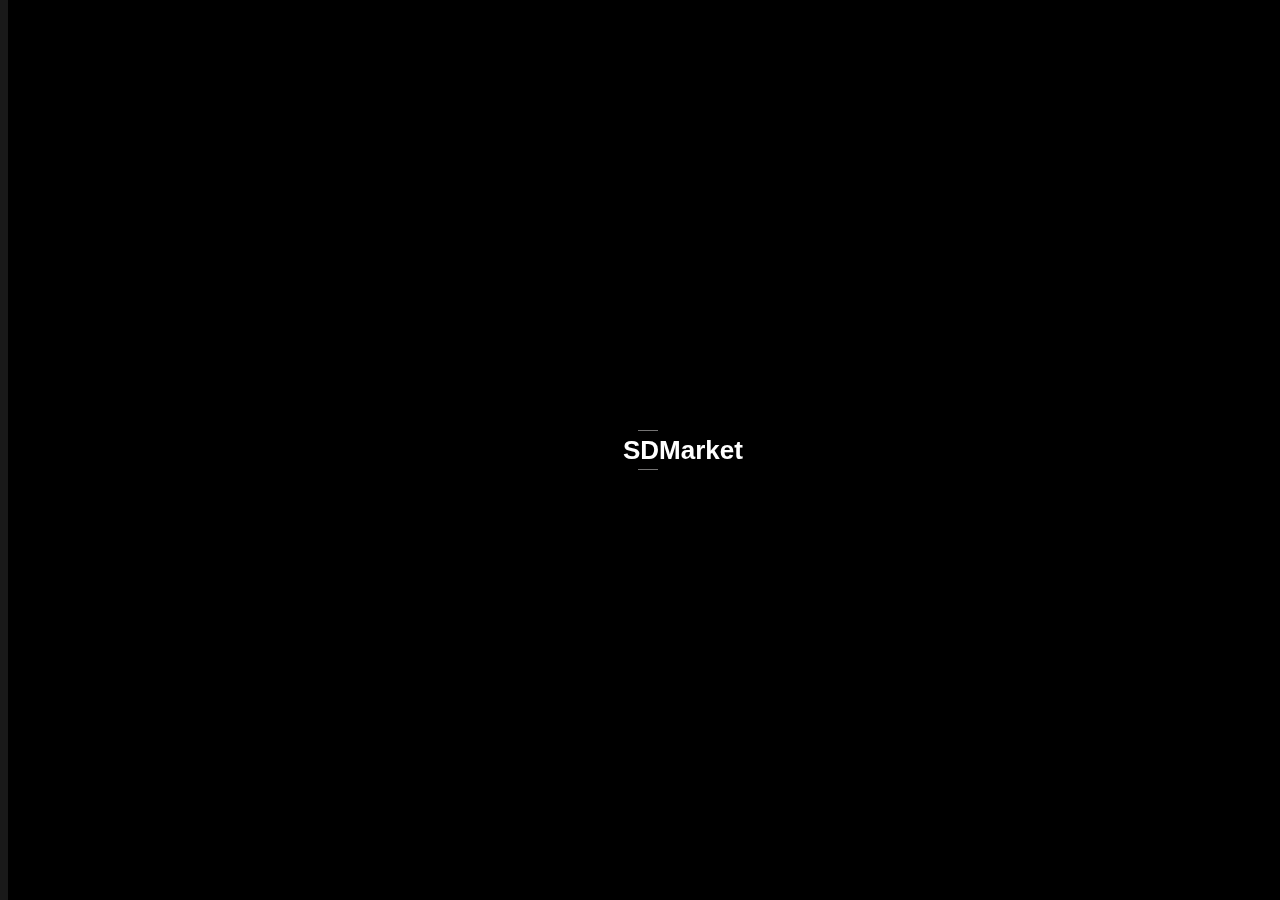
<file: SDMarket/web/index.html>
<!DOCTYPE html>
<html lang="en">
<head>
    <meta charset="UTF-8">
    <title>Super Duper Market</title>
    <link rel="stylesheet" href="css/introductionScreen.css">

</head>
<body>
<div class="splash">
    <div class="splash_logo">
        SDMarket
    </div>
    <div class="splash_svg">
        <svg width="100%" height="100%">
            <rect width="100%" height="100%" >
        </svg>
    </div>
    <div class="splash_minimize">
        <svg width="100%" height="100%">
            <rect width="100%" height="100%" >
        </svg>
    </div>
</div>
<div class="text">
    <p>The Perfect Place</p>
    <p>For Your Shopping!</p>
    <a href="pages/login.html" role="button">Go To Online SDMarket !</a>
</div>
</body>
</html>
</file>
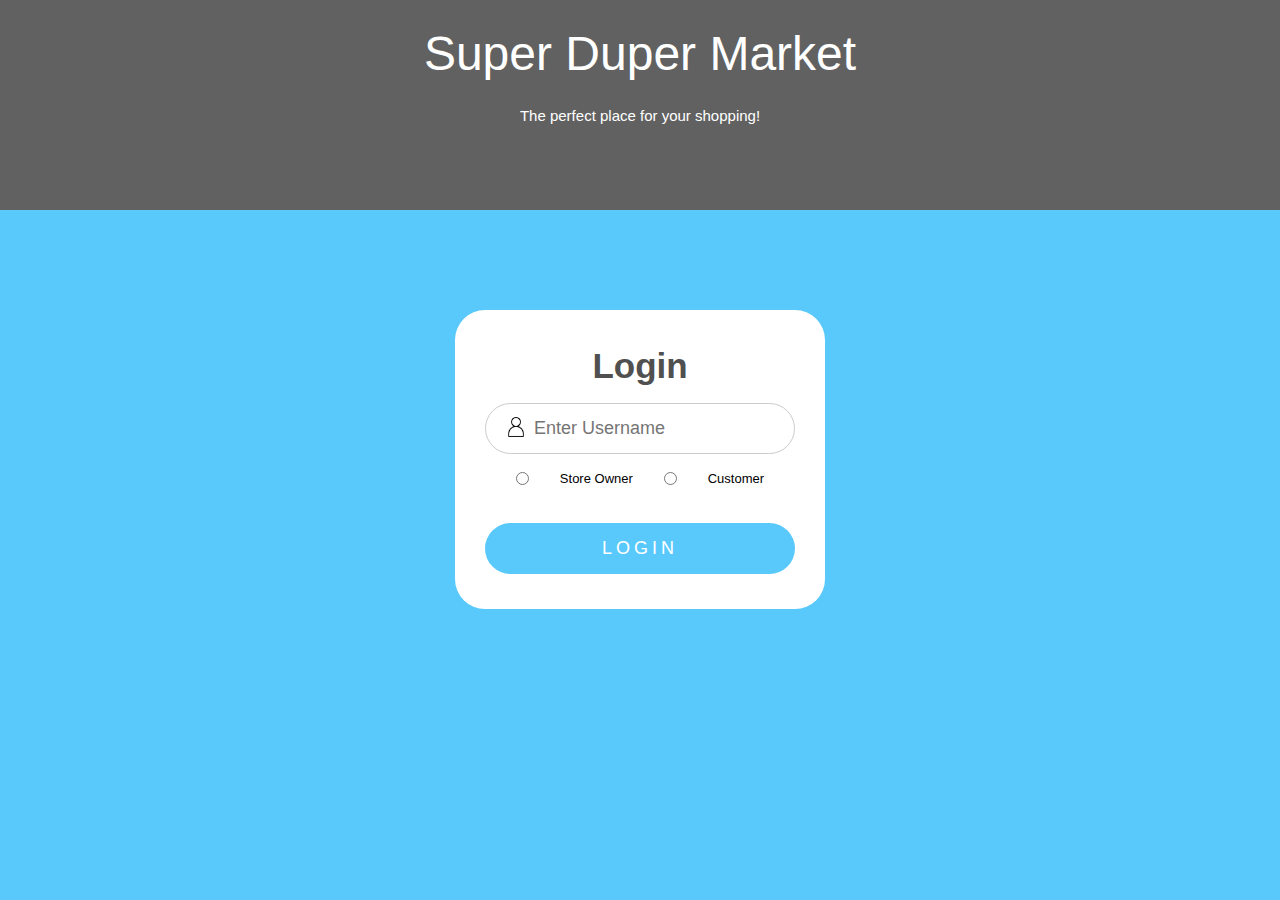
<file: SDMarket/web/pages/login.html>
<!DOCTYPE html>
<html>
<head>
    <meta http-equiv="Content-Type" content="width=device-width, initial-scale=1; text/html; charset=UTF-8">
    <title>Super Duper Market</title>

    <script src="https://ajax.googleapis.com/ajax/libs/jquery/3.5.1/jquery.min.js"></script>
    <script src="https://cdnjs.cloudflare.com/ajax/libs/popper.js/1.16.0/umd/popper.min.js"></script>
    <script src="https://maxcdn.bootstrapcdn.com/bootstrap/4.5.2/js/bootstrap.min.js"></script>
    <link rel="stylesheet" href="../css/commonStyle.css">
    <link rel="stylesheet" href="../css/login.css">


</head>
<body >
<header class="w3-container w3-theme w3-padding w3-dark-grey" id="myHeader" style="height: 210px">
<div class="w3-center">
    <h3 class="w3-xxxlarge w3-animate-bottom">Super Duper Market</h3>
    <p>The perfect place for your shopping!</p>
</div>
</header>

<div class="container1">
    <div class="title" align="center">Login</div>

    <form method="GET" action="login">

        <div class="username w3-input w3-border w3-round" style="display: block; background-color: white; ">
            <input type="text" placeholder="Enter Username" name="username" required />
            <img class="w3-left" src="../imageAndIcon/user.png" alt="user">
        </div>

        <div id="usertypes">
            <input type="radio" id="store-owner" name="usertype" value="StoreOwner" required>
            <label for="store-owner">Store Owner</label>
            <input type="radio" id="customer" name="usertype" value="Customer" required>
            <label for="customer">Customer</label>
        </div>

        <input class="login-btn w3-wide" type="submit" value="LOGIN"/>

    </form>
</div>
</body>
</html>
</file>
<file: SDMarket/web/css/introductionScreen.css>
body {
    background-color: #191919;
    font-family: 'Open Sans', sans-serif;
}

.text {
    opacity: 0;
    position: absolute;
    z-index: 7;
    text-align: left;
    margin: -80px 0 0 -150px;
    width: 325px;
    height: 100px;
    top: 50%;
    left: 50%;
    font-size: 35px;
    font-weight: 700;
    -webkit-animation: on .6s ease-in-out 3.7s forwards;
    -moz-animation: on .6s ease-in-out 3.7s forwards;
    -o-animation: on .6s ease-in-out 3.7s forwards;
    animation: on .6s ease-in-out 3.7s forwards;
}
.text p {
    white-space: nowrap;
    overflow: hidden;
    width: 100%;
    -webkit-animation: type .3s steps(60, end) 3.7s;
    -moz-animation: type .3s steps(60, end) 3.7s;
    -o-animation: type .3s steps(60, end) 3.7s;
    animation: type .3s steps(60, end) 3.7s;
}
.text p:nth-child(2) {
    -webkit-animation: type2 .5s steps(60, end) 3.7s;
    -moz-animation: type2 .5s steps(60, end) 3.7s;
    -o-animation: type2 .5s steps(60, end) 3.7s;
    animation: type2 .5s steps(60, end) 3.7s;
}
.text a {
    border: 0;
    opacity: 0;
    background: #191919;
    color: #59c8fb;
    border: 1px solid #191919;
    letter-spacing: 2px;
    padding: .5rem 2.5rem;
    font-size: 12px;
    font-weight: 600;
    /*text-transform: uppercase;*/
    cursor: pointer;
    -webkit-transition: color 0.5s, background-color 0.5s;
    -moz-transition: color 0.5s, background-color 0.5s;
    -ms-transition: color 0.5s, background-color 0.5s;
    -o-transition: color 0.5s, background-color 0.5s;
    transition: color 0.5s, background-color 0.5s;
    -webkit-animation: on .6s ease-in-out 4s forwards;
    -moz-animation: on .6s ease-in-out 4s forwards;
    -o-animation: on .6s ease-in-out 4s forwards;
    animation: on .6s ease-in-out 4s forwards;
    text-decoration: none;
    display: flex;
    justify-content: center;
}
.text a:hover {
    background: #59c8fb;
    color: #191919;
    border: 1px solid #191919;
}

.splash {
    width: 100vw;
    height: 100vh;
    position: fixed;
    top: 0;
    display: -webkit-box;
    display: -webkit-flex;
    display: -ms-flexbox;
    display: flex;
    overflow: hidden;
}
.splash_logo {
    position: absolute;
    margin: -15px 0 0 -25px;
    top: 50vh;
    z-index: 5;
    left: 50vw;
    width: 50px;
    text-align: center;
    height: 30px;
    font-size: 26px;
    font-weight: 600;
    color: #ffffff;
    opacity: 1;
    will-change: opacity;
    -webkit-animation: logo .3s ease-in 1.5s forwards, off .6s ease-in-out 3.2s forwards;
    -moz-animation: logo .3s ease-in 1.5s forwards, off .6s ease-in-out 3.2s forwards;
    -o-animation: logo .3s ease-in 1.5s forwards, off .6s ease-in-out 3.2s forwards;
    animation: logo .3s ease-in 1.5s forwards, off .6s ease-in-out 3.2s forwards;
}
.splash_logo:before {
    display: block;
    position: absolute;
    left: 15px;
    bottom: -5px;
    width: 20px;
    height: 1px;
    background-color: #757474;
    content: "";
}
.splash_logo:after {
    display: block;
    position: absolute;
    left: 15px;
    top: -5px;
    width: 20px;
    height: 1px;
    background-color: #757474;
    content: "";
    will-change: width;
}
.splash_svg {
    position: relative;
    margin: auto;
    top: 0;
    left: 0;
    width: 100%;
    height: 100%;
    bottom: 0;
    right: 0;
}
.splash_svg svg {
    width: 100%;
    height: 100%;
    -webkit-backface-visibility: visible;
    backface-visibility: visible;
}
.splash_svg svg rect {
    width: 100%;
    height: 100%;
    fill: #59c8fb;
    stroke: 0;
    -webkit-clip-path: polygon(45vw 40vh, 55vw 40vh, 55vw 60vh, 45vw 60vh);
    clip-path: polygon(45vw 40vh, 55vw 40vh, 55vw 60vh, 45vw 60vh);
    -webkit-animation: expand .7s ease-in forwards 2.7s;
    -moz-animation: expand .7s ease-in forwards 2.7s;
    -o-animation: expand .7s ease-in forwards 2.7s;
    animation: expand .7s ease-in forwards 2.7s;
}
.splash_minimize {
    position: absolute;
    margin: auto;
    width: 100%;
    height: 100%;
    top: 0;
    left: 0;
    z-index: 4;
}
.splash_minimize svg {
    width: 100%;
    height: 100%;
    -webkit-backface-visibility: visible;
    backface-visibility: visible;
}
.splash_minimize svg rect {
    width: 100%;
    height: 100%;
    -webkit-clip-path: polygon(0vw 0vh, 100vw 0vh, 100vw 100vh, 0vw 100vh);
    clip-path: polygon(0vw 0vh, 100vw 0vh, 100vw 100vh, 0vw 100vh);
    -webkit-animation: scale .2s ease-out forwards 1s, hide 1.3s ease-out forwards 1.2s;
    -moz-animation: scale .2s ease-out forwards 1s, hide 1.3s ease-out forwards 1.2s;
    -o-animation: scale .2s ease-out forwards 1s, hide 1.3s ease-out forwards 1.2s;
    animation: scale .2s ease-out forwards 1s, hide 1.3s ease-out forwards 1.2s;
}

@-webkit-keyframes scale {
    100% {
        -webkit-clip-path: polygon(45vw 40vh, 55vw 40vh, 55vw 60vh, 45vw 60vh);
        clip-path: polygon(45vw 40vh, 55vw 40vh, 55vw 60vh, 45vw 60vh);
    }
}
@-moz-keyframes scale {
    100% {
        -webkit-clip-path: polygon(45vw 40vh, 55vw 40vh, 55vw 60vh, 45vw 60vh);
        clip-path: polygon(45vw 40vh, 55vw 40vh, 55vw 60vh, 45vw 60vh);
    }
}
@-o-keyframes scale {
    100% {
        -webkit-clip-path: polygon(45vw 40vh, 55vw 40vh, 55vw 60vh, 45vw 60vh);
        clip-path: polygon(45vw 40vh, 55vw 40vh, 55vw 60vh, 45vw 60vh);
    }
}
@keyframes scale {
    100% {
        -webkit-clip-path: polygon(45vw 40vh, 55vw 40vh, 55vw 60vh, 45vw 60vh);
        clip-path: polygon(45vw 40vh, 55vw 40vh, 55vw 60vh, 45vw 60vh);
    }
}
@-webkit-keyframes hide {
    100% {
        fill: transparent;
    }
}
@-moz-keyframes hide {
    100% {
        fill: transparent;
    }
}
@-o-keyframes hide {
    100% {
        fill: transparent;
    }
}
@keyframes hide {
    100% {
        fill: transparent;
    }
}
@-webkit-keyframes off {
    100% {
        opacity: 0;
    }
}
@-moz-keyframes off {
    100% {
        opacity: 0;
    }
}
@-o-keyframes off {
    100% {
        opacity: 0;
    }
}
@keyframes off {
    100% {
        opacity: 0;
    }
}
@-webkit-keyframes on {
    100% {
        opacity: 1;
    }
}
@-moz-keyframes on {
    100% {
        opacity: 1;
    }
}
@-o-keyframes on {
    100% {
        opacity: 1;
    }
}
@keyframes on {
    100% {
        opacity: 1;
    }
}
@-webkit-keyframes logo {
    100% {
        color: #292929;
    }
}
@-moz-keyframes logo {
    100% {
        color: #292929;
    }
}
@-o-keyframes logo {
    100% {
        color: #292929;
    }
}
@keyframes logo {
    100% {
        color: #292929;
    }
}
@-webkit-keyframes type {
    0% {
        width: 0;
    }
}
@-moz-keyframes type {
    0% {
        width: 0;
    }
}
@-o-keyframes type {
    0% {
        width: 0;
    }
}
@keyframes type {
    0% {
        width: 0;
    }
}
@-webkit-keyframes type2 {
    0% {
        width: 0;
    }
    50% {
        width: 0;
    }
    100% {
        width: 100;
    }
}
@-moz-keyframes type2 {
    0% {
        width: 0;
    }
    50% {
        width: 0;
    }
    100% {
        width: 100;
    }
}
@-o-keyframes type2 {
    0% {
        width: 0;
    }
    50% {
        width: 0;
    }
    100% {
        width: 100;
    }
}
@keyframes type2 {
    0% {
        width: 0;
    }
    50% {
        width: 0;
    }
    100% {
        width: 100;
    }
}
@-webkit-keyframes expand {
    25% {
        -webkit-clip-path: polygon(0vw 0vh, 55vw 40vh, 55vw 58vh, 45vw 58vh);
        clip-path: polygon(0vw 0vh, 55vw 40vh, 55vw 60vh, 45vw 60vh);
        fill: white;
    }
    50% {
        -webkit-clip-path: polygon(0vw 0vh, 100vw 0vh, 55vw 60vh, 45vw 60vh);
        clip-path: polygon(0vw 0vh, 100vw 0vh, 55vw 60vh, 45vw 60vh);
        fill: #59c8fb;
    }
    75% {
        -webkit-clip-path: polygon(0vw 0vh, 100vw 0vh, 55vw 60vh, 0vw 100vh);
        clip-path: polygon(0vw 0vh, 100vw 0vh, 55vw 60vh, 0vw 100vh);
        fill: white;
    }
    100% {
        -webkit-clip-path: polygon(0vw 0vh, 100vw 0vh, 100vw 100vh, 0vw 100vh);
        clip-path: polygon(0vw 0vh, 100vw 0vh, 100vw 100vh, 0vw 100vh);
        fill: #59c8fb;
    }
}
@-moz-keyframes expand {
    25% {
        -webkit-clip-path: polygon(0vw 0vh, 55vw 40vh, 55vw 58vh, 45vw 58vh);
        clip-path: polygon(0vw 0vh, 55vw 40vh, 55vw 60vh, 45vw 60vh);
        fill: white;
    }
    50% {
        -webkit-clip-path: polygon(0vw 0vh, 100vw 0vh, 55vw 60vh, 45vw 60vh);
        clip-path: polygon(0vw 0vh, 100vw 0vh, 55vw 60vh, 45vw 60vh);
        fill: #59c8fb;
    }
    75% {
        -webkit-clip-path: polygon(0vw 0vh, 100vw 0vh, 55vw 60vh, 0vw 100vh);
        clip-path: polygon(0vw 0vh, 100vw 0vh, 55vw 60vh, 0vw 100vh);
        fill: white;
    }
    100% {
        -webkit-clip-path: polygon(0vw 0vh, 100vw 0vh, 100vw 100vh, 0vw 100vh);
        clip-path: polygon(0vw 0vh, 100vw 0vh, 100vw 100vh, 0vw 100vh);
        fill: #59c8fb;
    }
}
@-o-keyframes expand {
    25% {
        -webkit-clip-path: polygon(0vw 0vh, 55vw 40vh, 55vw 58vh, 45vw 58vh);
        clip-path: polygon(0vw 0vh, 55vw 40vh, 55vw 60vh, 45vw 60vh);
        fill: white;
    }
    50% {
        -webkit-clip-path: polygon(0vw 0vh, 100vw 0vh, 55vw 60vh, 45vw 60vh);
        clip-path: polygon(0vw 0vh, 100vw 0vh, 55vw 60vh, 45vw 60vh);
        fill: #59c8fb;
    }
    75% {
        -webkit-clip-path: polygon(0vw 0vh, 100vw 0vh, 55vw 60vh, 0vw 100vh);
        clip-path: polygon(0vw 0vh, 100vw 0vh, 55vw 60vh, 0vw 100vh);
        fill: white;
    }
    100% {
        -webkit-clip-path: polygon(0vw 0vh, 100vw 0vh, 100vw 100vh, 0vw 100vh);
        clip-path: polygon(0vw 0vh, 100vw 0vh, 100vw 100vh, 0vw 100vh);
        fill: #59c8fb;
    }
}
@keyframes expand {
    25% {
        -webkit-clip-path: polygon(0vw 0vh, 55vw 40vh, 55vw 58vh, 45vw 58vh);
        clip-path: polygon(0vw 0vh, 55vw 40vh, 55vw 60vh, 45vw 60vh);
        fill: white;
    }
    50% {
        -webkit-clip-path: polygon(0vw 0vh, 100vw 0vh, 55vw 60vh, 45vw 60vh);
        clip-path: polygon(0vw 0vh, 100vw 0vh, 55vw 60vh, 45vw 60vh);
        fill: #59c8fb;
    }
    75% {
        -webkit-clip-path: polygon(0vw 0vh, 100vw 0vh, 55vw 60vh, 0vw 100vh);
        clip-path: polygon(0vw 0vh, 100vw 0vh, 55vw 60vh, 0vw 100vh);
        fill: white;
    }
    100% {
        -webkit-clip-path: polygon(0vw 0vh, 100vw 0vh, 100vw 100vh, 0vw 100vh);
        clip-path: polygon(0vw 0vh, 100vw 0vh, 100vw 100vh, 0vw 100vh);
        fill: #59c8fb;
    }
}
</file>
<file: SDMarket/web/css/login.css>
body{
    background-color: #59c9fc;
}

.container1{
    margin: 100px auto;
    width: 370px;
    background-color: #fff;
    padding: 30px;
    border-radius: 30px;
}

.title{
    text-align: center;
    color: #505050;
    font-weight: bolder;
    font-size: 35px;
}

form{
    width: 100%;
    /*margin-top: 30px;*/
}

form input {
    font-size: 18px;
    /*padding: 10px 20px 10px 5px;*/
    padding-left: 3px;
    border: none;
    outline: none;
    background: none;
}

.username{
    display: block;
    border-radius: 30px;
    border: 1px solid rgba(0,0,0,0.2);
    padding: 10px;
    margin: 10px 0;
}

.username img{
    height: 20px;
    margin-top: 3px;
    margin-left: 10px;
    margin-right: 5px;
}

#usertypes {
    font-size: 13px;
    display: flex;
    flex-direction: row;
    justify-content: space-evenly;
    padding: 5px 0px;
    margin-bottom: 30px;
    align-content: center;
}

/*#store-owner, #customer{
    padding-left: 5px;
    padding-right: 5px;
    !*justify-content: space-between;*!
}*/

.login-btn{
    width: 100%;
    padding: 12px 10px;
    border: none;
    font-size: 18px;
    border-radius: 30px;
    background-color: #59c9fc;
    color: white;
    margin-bottom: 5px;
}

#login-error{
    font-size: 13px;
    color: red;
    font-weight: bolder;
}
</file>
<file: SDMarket/web/css/commonStyle.css>
/* W3.CSS 4.13 June 2019 by Jan Egil and Borge Refsnes */
html{box-sizing:border-box}*,*:before,*:after{box-sizing:inherit}
/* Extract from normalize.css by Nicolas Gallagher and Jonathan Neal git.io/normalize */
html{-ms-text-size-adjust:100%;-webkit-text-size-adjust:100%}body{margin:0}
article,aside,details,figcaption,figure,footer,header,main,menu,nav,section{display:block}summary{display:list-item}
audio,canvas,progress,video{display:inline-block}progress{vertical-align:baseline}
audio:not([controls]){display:none;height:0}[hidden],template{display:none}
a{background-color:transparent}a:active,a:hover{outline-width:0}
abbr[title]{border-bottom:none;text-decoration:underline;text-decoration:underline dotted}
b,strong{font-weight:bolder}dfn{font-style:italic}mark{background:#ff0;color:#000}
small{font-size:80%}sub,sup{font-size:75%;line-height:0;position:relative;vertical-align:baseline}
sub{bottom:-0.25em}sup{top:-0.5em}figure{margin:1em 40px}img{border-style:none}
code,kbd,pre,samp{font-family:monospace,monospace;font-size:1em}hr{box-sizing:content-box;height:0;overflow:visible}
button,input,select,textarea,optgroup{font:inherit;margin:0}optgroup{font-weight:bold}
button,input{overflow:visible}button,select{text-transform:none}
button,[type=button],[type=reset],[type=submit]{-webkit-appearance:button}
button::-moz-focus-inner,[type=button]::-moz-focus-inner,[type=reset]::-moz-focus-inner,[type=submit]::-moz-focus-inner{border-style:none;padding:0}
button:-moz-focusring,[type=button]:-moz-focusring,[type=reset]:-moz-focusring,[type=submit]:-moz-focusring{outline:1px dotted ButtonText}
fieldset{border:1px solid #c0c0c0;margin:0 2px;padding:.35em .625em .75em}
legend{color:inherit;display:table;max-width:100%;padding:0;white-space:normal}textarea{overflow:auto}
[type=checkbox],[type=radio]{padding:0}
[type=number]::-webkit-inner-spin-button,[type=number]::-webkit-outer-spin-button{height:auto}
[type=search]{-webkit-appearance:textfield;outline-offset:-2px}
[type=search]::-webkit-search-decoration{-webkit-appearance:none}
::-webkit-file-upload-button{-webkit-appearance:button;font:inherit}
/* End extract */
html,body{font-family:Verdana,sans-serif;font-size:15px;line-height:1.5}html{overflow-x:hidden}
h1{font-size:36px}h2{font-size:30px}h3{font-size:24px}h4{font-size:20px}h5{font-size:18px}h6{font-size:16px}.w3-serif{font-family:serif}
h1,h2,h3,h4,h5,h6{font-family:"Segoe UI",Arial,sans-serif;font-weight:400;margin:10px 0}.w3-wide{letter-spacing:4px}
hr{border:0;border-top:1px solid #eee;margin:20px 0}
.w3-image{max-width:100%;height:auto}img{vertical-align:middle}a{color:inherit}
.w3-table,.w3-table-all{border-collapse:collapse;border-spacing:0;width:100%;display:table}.w3-table-all{border:1px solid #ccc}
.w3-bordered tr,.w3-table-all tr{border-bottom:1px solid #ddd}.w3-striped tbody tr:nth-child(even){background-color:#f1f1f1}
.w3-table-all tr:nth-child(odd){background-color:#fff}.w3-table-all tr:nth-child(even){background-color:#f1f1f1}
.w3-hoverable tbody tr:hover,.w3-ul.w3-hoverable li:hover{background-color:#ccc}.w3-centered tr th,.w3-centered tr td{text-align:center}
.w3-table td,.w3-table th,.w3-table-all td,.w3-table-all th{padding:8px 8px;display:table-cell;text-align:left;vertical-align:top}
.w3-table th:first-child,.w3-table td:first-child,.w3-table-all th:first-child,.w3-table-all td:first-child{padding-left:16px}
.w3-btn,.w3-button{border:none;display:inline-block;padding:8px 16px;vertical-align:middle;overflow:hidden;text-decoration:none;color:inherit;background-color:inherit;text-align:center;cursor:pointer;white-space:nowrap}
.w3-btn:hover{box-shadow:0 8px 16px 0 rgba(0,0,0,0.2),0 6px 20px 0 rgba(0,0,0,0.19)}
.w3-btn,.w3-button{-webkit-touch-callout:none;-webkit-user-select:none;-khtml-user-select:none;-moz-user-select:none;-ms-user-select:none;user-select:none}
.w3-disabled,.w3-btn:disabled,.w3-button:disabled{cursor:not-allowed;opacity:0.3}.w3-disabled *,:disabled *{pointer-events:none}
.w3-btn.w3-disabled:hover,.w3-btn:disabled:hover{box-shadow:none}
.w3-badge,.w3-tag{background-color:#000;color:#fff;display:inline-block;padding-left:8px;padding-right:8px;text-align:center}.w3-badge{border-radius:50%}
.w3-ul{list-style-type:none;padding:0;margin:0}.w3-ul li{padding:8px 16px;border-bottom:1px solid #ddd}.w3-ul li:last-child{border-bottom:none}
.w3-tooltip,.w3-display-container{position:relative}.w3-tooltip .w3-text{display:none}.w3-tooltip:hover .w3-text{display:inline-block}
.w3-ripple:active{opacity:0.5}.w3-ripple{transition:opacity 0s}
.w3-input{padding:8px;display:block;border:none;border-bottom:1px solid #ccc;width:100%}
.w3-select{padding:9px 0;width:100%;border:none;border-bottom:1px solid #ccc}
.w3-dropdown-click,.w3-dropdown-hover{position:relative;display:inline-block;cursor:pointer}
.w3-dropdown-hover:hover .w3-dropdown-content{display:block}
.w3-dropdown-hover:first-child,.w3-dropdown-click:hover{background-color:#ccc;color:#000}
.w3-dropdown-hover:hover > .w3-button:first-child,.w3-dropdown-click:hover > .w3-button:first-child{background-color:#ccc;color:#000}
.w3-dropdown-content{cursor:auto;color:#000;background-color:#fff;display:none;position:absolute;min-width:160px;margin:0;padding:0;z-index:1}
.w3-check,.w3-radio{width:24px;height:24px;position:relative;top:6px}
.w3-sidebar{height:100%;width:200px;background-color:#fff;position:fixed!important;z-index:1;overflow:auto}
.w3-bar-block .w3-dropdown-hover,.w3-bar-block .w3-dropdown-click{width:100%}
.w3-bar-block .w3-dropdown-hover .w3-dropdown-content,.w3-bar-block .w3-dropdown-click .w3-dropdown-content{min-width:100%}
.w3-bar-block .w3-dropdown-hover .w3-button,.w3-bar-block .w3-dropdown-click .w3-button{width:100%;text-align:left;padding:8px 16px}
.w3-main,#main{transition:margin-left .4s}
.w3-modal{z-index:3;display:none;padding-top:100px;position:fixed;left:0;top:0;width:100%;height:100%;overflow:auto;background-color:rgb(0,0,0);background-color:rgba(0,0,0,0.4)}
.w3-modal-content{margin:auto;background-color:#fff;position:relative;padding:0;outline:0;width:600px}
.w3-bar{width:100%;overflow:hidden}.w3-center .w3-bar{display:inline-block;width:auto}
.w3-bar .w3-bar-item{padding:8px 16px;float:left;width:auto;border:none;display:block;outline:0}
.w3-bar .w3-dropdown-hover,.w3-bar .w3-dropdown-click{position:static;float:left}
.w3-bar .w3-button{white-space:normal}
.w3-bar-block .w3-bar-item{width:100%;display:block;padding:8px 16px;text-align:left;border:none;white-space:normal;float:none;outline:0}
.w3-bar-block.w3-center .w3-bar-item{text-align:center}.w3-block{display:block;width:100%}
.w3-responsive{display:block;overflow-x:auto}
.w3-container:after,.w3-container:before,.w3-panel:after,.w3-panel:before,.w3-row:after,.w3-row:before,.w3-row-padding:after,.w3-row-padding:before,
.w3-cell-row:before,.w3-cell-row:after,.w3-clear:after,.w3-clear:before,.w3-bar:before,.w3-bar:after{content:"";display:table;clear:both}
.w3-col,.w3-half,.w3-third,.w3-twothird,.w3-threequarter,.w3-quarter{float:left;width:100%}
.w3-col.s1{width:8.33333%}.w3-col.s2{width:16.66666%}.w3-col.s3{width:24.99999%}.w3-col.s4{width:33.33333%}
.w3-col.s5{width:41.66666%}.w3-col.s6{width:49.99999%}.w3-col.s7{width:58.33333%}.w3-col.s8{width:66.66666%}
.w3-col.s9{width:74.99999%}.w3-col.s10{width:83.33333%}.w3-col.s11{width:91.66666%}.w3-col.s12{width:99.99999%}
@media (min-width:601px){.w3-col.m1{width:8.33333%}.w3-col.m2{width:16.66666%}.w3-col.m3,.w3-quarter{width:24.99999%}.w3-col.m4,.w3-third{width:33.33333%}
    .w3-col.m5{width:41.66666%}.w3-col.m6,.w3-half{width:49.99999%}.w3-col.m7{width:58.33333%}.w3-col.m8,.w3-twothird{width:66.66666%}
    .w3-col.m9,.w3-threequarter{width:74.99999%}.w3-col.m10{width:83.33333%}.w3-col.m11{width:91.66666%}.w3-col.m12{width:99.99999%}}
@media (min-width:993px){.w3-col.l1{width:8.33333%}.w3-col.l2{width:16.66666%}.w3-col.l3{width:24.99999%}.w3-col.l4{width:33.33333%}
    .w3-col.l5{width:41.66666%}.w3-col.l6{width:49.99999%}.w3-col.l7{width:58.33333%}.w3-col.l8{width:66.66666%}
    .w3-col.l9{width:74.99999%}.w3-col.l10{width:83.33333%}.w3-col.l11{width:91.66666%}.w3-col.l12{width:99.99999%}}
.w3-rest{overflow:hidden}.w3-stretch{margin-left:-16px;margin-right:-16px}
.w3-content,.w3-auto{margin-left:auto;margin-right:auto}.w3-content{max-width:980px}.w3-auto{max-width:1140px}
.w3-cell-row{display:table;width:100%}.w3-cell{display:table-cell}
.w3-cell-top{vertical-align:top}.w3-cell-middle{vertical-align:middle}.w3-cell-bottom{vertical-align:bottom}
.w3-hide{display:none!important}.w3-show-block,.w3-show{display:block!important}.w3-show-inline-block{display:inline-block!important}
@media (max-width:1205px){.w3-auto{max-width:95%}}
@media (max-width:600px){.w3-modal-content{margin:0 10px;width:auto!important}.w3-modal{padding-top:30px}
    .w3-dropdown-hover.w3-mobile .w3-dropdown-content,.w3-dropdown-click.w3-mobile .w3-dropdown-content{position:relative}
    .w3-hide-small{display:none!important}.w3-mobile{display:block;width:100%!important}.w3-bar-item.w3-mobile,.w3-dropdown-hover.w3-mobile,.w3-dropdown-click.w3-mobile{text-align:center}
    .w3-dropdown-hover.w3-mobile,.w3-dropdown-hover.w3-mobile .w3-btn,.w3-dropdown-hover.w3-mobile .w3-button,.w3-dropdown-click.w3-mobile,.w3-dropdown-click.w3-mobile .w3-btn,.w3-dropdown-click.w3-mobile .w3-button{width:100%}}
@media (max-width:768px){.w3-modal-content{width:500px}.w3-modal{padding-top:50px}}
@media (min-width:993px){.w3-modal-content{width:900px}.w3-hide-large{display:none!important}.w3-sidebar.w3-collapse{display:block!important}}
@media (max-width:992px) and (min-width:601px){.w3-hide-medium{display:none!important}}
@media (max-width:992px){.w3-sidebar.w3-collapse{display:none}.w3-main{margin-left:0!important;margin-right:0!important}.w3-auto{max-width:100%}}
.w3-top,.w3-bottom{position:fixed;width:100%;z-index:1}.w3-top{top:0}.w3-bottom{bottom:0}
.w3-overlay{position:fixed;display:none;width:100%;height:100%;top:0;left:0;right:0;bottom:0;background-color:rgba(0,0,0,0.5);z-index:2}
.w3-display-topleft{position:absolute;left:0;top:0}.w3-display-topright{position:absolute;right:0;top:0}
.w3-display-bottomleft{position:absolute;left:0;bottom:0}.w3-display-bottomright{position:absolute;right:0;bottom:0}
.w3-display-middle{position:absolute;top:50%;left:50%;transform:translate(-50%,-50%);-ms-transform:translate(-50%,-50%)}
.w3-display-left{position:absolute;top:50%;left:0%;transform:translate(0%,-50%);-ms-transform:translate(-0%,-50%)}
.w3-display-right{position:absolute;top:50%;right:0%;transform:translate(0%,-50%);-ms-transform:translate(0%,-50%)}
.w3-display-topmiddle{position:absolute;left:50%;top:0;transform:translate(-50%,0%);-ms-transform:translate(-50%,0%)}
.w3-display-bottommiddle{position:absolute;left:50%;bottom:0;transform:translate(-50%,0%);-ms-transform:translate(-50%,0%)}
.w3-display-container:hover .w3-display-hover{display:block}.w3-display-container:hover span.w3-display-hover{display:inline-block}.w3-display-hover{display:none}
.w3-display-position{position:absolute}
.w3-circle{border-radius:50%}
.w3-round-small{border-radius:2px}.w3-round,.w3-round-medium{border-radius:4px}.w3-round-large{border-radius:8px}.w3-round-xlarge{border-radius:16px}.w3-round-xxlarge{border-radius:32px}
.w3-row-padding,.w3-row-padding>.w3-half,.w3-row-padding>.w3-third,.w3-row-padding>.w3-twothird,.w3-row-padding>.w3-threequarter,.w3-row-padding>.w3-quarter,.w3-row-padding>.w3-col{padding:0 8px}
.w3-container,.w3-panel{padding:0.01em 16px}.w3-panel{margin-top:16px;margin-bottom:16px}
.w3-code,.w3-codespan{font-family:Consolas,"courier new";font-size:16px}
.w3-code{width:auto;background-color:#fff;padding:8px 12px;border-left:4px solid #4CAF50;word-wrap:break-word}
.w3-codespan{color:crimson;background-color:#f1f1f1;padding-left:4px;padding-right:4px;font-size:110%}
.w3-card,.w3-card-2{box-shadow:0 2px 5px 0 rgba(0,0,0,0.16),0 2px 10px 0 rgba(0,0,0,0.12)}
.w3-card-4,.w3-hover-shadow:hover{box-shadow:0 4px 10px 0 rgba(0,0,0,0.2),0 4px 20px 0 rgba(0,0,0,0.19)}
.w3-spin{animation:w3-spin 2s infinite linear}@keyframes w3-spin{0%{transform:rotate(0deg)}100%{transform:rotate(359deg)}}
.w3-animate-fading{animation:fading 10s infinite}@keyframes fading{0%{opacity:0}50%{opacity:1}100%{opacity:0}}
.w3-animate-opacity{animation:opac 0.8s}@keyframes opac{from{opacity:0} to{opacity:1}}
.w3-animate-top{position:relative;animation:animatetop 0.4s}@keyframes animatetop{from{top:-300px;opacity:0} to{top:0;opacity:1}}
.w3-animate-left{position:relative;animation:animateleft 0.4s}@keyframes animateleft{from{left:-300px;opacity:0} to{left:0;opacity:1}}
.w3-animate-right{position:relative;animation:animateright 0.4s}@keyframes animateright{from{right:-300px;opacity:0} to{right:0;opacity:1}}
.w3-animate-bottom{position:relative;animation:animatebottom 0.4s}@keyframes animatebottom{from{bottom:-300px;opacity:0} to{bottom:0;opacity:1}}
.w3-animate-zoom {animation:animatezoom 0.6s}@keyframes animatezoom{from{transform:scale(0)} to{transform:scale(1)}}
.w3-animate-input{transition:width 0.4s ease-in-out}.w3-animate-input:focus{width:100%!important}
.w3-opacity,.w3-hover-opacity:hover{opacity:0.60}.w3-opacity-off,.w3-hover-opacity-off:hover{opacity:1}
.w3-opacity-max{opacity:0.25}.w3-opacity-min{opacity:0.75}
.w3-greyscale-max,.w3-grayscale-max,.w3-hover-greyscale:hover,.w3-hover-grayscale:hover{filter:grayscale(100%)}
.w3-greyscale,.w3-grayscale{filter:grayscale(75%)}.w3-greyscale-min,.w3-grayscale-min{filter:grayscale(50%)}
.w3-sepia{filter:sepia(75%)}.w3-sepia-max,.w3-hover-sepia:hover{filter:sepia(100%)}.w3-sepia-min{filter:sepia(50%)}
.w3-tiny{font-size:10px!important}.w3-small{font-size:12px!important}.w3-medium{font-size:15px!important}.w3-large{font-size:18px!important}
.w3-xlarge{font-size:24px!important}.w3-xxlarge{font-size:36px!important}.w3-xxxlarge{font-size:48px!important}.w3-jumbo{font-size:64px!important}
.w3-left-align{text-align:left!important}.w3-right-align{text-align:right!important}.w3-justify{text-align:justify!important}.w3-center{text-align:center!important}
.w3-border-0{border:0!important}.w3-border{border:1px solid #ccc!important}
.w3-border-top{border-top:1px solid #ccc!important}.w3-border-bottom{border-bottom:1px solid #ccc!important}
.w3-border-left{border-left:1px solid #ccc!important}.w3-border-right{border-right:1px solid #ccc!important}
.w3-topbar{border-top:6px solid #ccc!important}.w3-bottombar{border-bottom:6px solid #ccc!important}
.w3-leftbar{border-left:6px solid #ccc!important}.w3-rightbar{border-right:6px solid #ccc!important}
.w3-section,.w3-code{margin-top:16px!important;margin-bottom:16px!important}
.w3-margin{margin:16px!important}.w3-margin-top{margin-top:16px!important}.w3-margin-bottom{margin-bottom:16px!important}
.w3-margin-left{margin-left:16px!important}.w3-margin-right{margin-right:16px!important}
.w3-padding-small{padding:4px 8px!important}.w3-padding{padding:8px 16px!important}.w3-padding-large{padding:12px 24px!important}
.w3-padding-16{padding-top:16px!important;padding-bottom:16px!important}.w3-padding-24{padding-top:24px!important;padding-bottom:24px!important}
.w3-padding-32{padding-top:32px!important;padding-bottom:32px!important}.w3-padding-48{padding-top:48px!important;padding-bottom:48px!important}
.w3-padding-64{padding-top:64px!important;padding-bottom:64px!important}
.w3-left{float:left!important}.w3-right{float:right!important}
.w3-button:hover{color:#000!important;background-color:#ccc!important}
.w3-transparent,.w3-hover-none:hover{background-color:transparent!important}
.w3-hover-none:hover{box-shadow:none!important}
/* Colors */
.w3-amber,.w3-hover-amber:hover{color:#000!important;background-color:#ffc107!important}
.w3-aqua,.w3-hover-aqua:hover{color:#000!important;background-color:#00ffff!important}
.w3-blue,.w3-hover-blue:hover{color:#fff!important;background-color:#2196F3!important}
.w3-light-blue,.w3-hover-light-blue:hover{color:#000!important;background-color:#87CEEB!important}
.w3-brown,.w3-hover-brown:hover{color:#fff!important;background-color:#795548!important}
.w3-cyan,.w3-hover-cyan:hover{color:#000!important;background-color:#00bcd4!important}
.w3-blue-grey,.w3-hover-blue-grey:hover,.w3-blue-gray,.w3-hover-blue-gray:hover{color:#fff!important;background-color:#607d8b!important}
.w3-green,.w3-hover-green:hover{color:#fff!important;background-color:#4CAF50!important}
.w3-light-green,.w3-hover-light-green:hover{color:#000!important;background-color:#8bc34a!important}
.w3-indigo,.w3-hover-indigo:hover{color:#fff!important;background-color:#3f51b5!important}
.w3-khaki,.w3-hover-khaki:hover{color:#000!important;background-color:#f0e68c!important}
.w3-lime,.w3-hover-lime:hover{color:#000!important;background-color:#cddc39!important}
.w3-orange,.w3-hover-orange:hover{color:#000!important;background-color:#ff9800!important}
.w3-deep-orange,.w3-hover-deep-orange:hover{color:#fff!important;background-color:#ff5722!important}
.w3-pink,.w3-hover-pink:hover{color:#fff!important;background-color:#e91e63!important}
.w3-purple,.w3-hover-purple:hover{color:#fff!important;background-color:#9c27b0!important}
.w3-deep-purple,.w3-hover-deep-purple:hover{color:#fff!important;background-color:#673ab7!important}
.w3-red,.w3-hover-red:hover{color:#fff!important;background-color:#f44336!important}
.w3-sand,.w3-hover-sand:hover{color:#000!important;background-color:#fdf5e6!important}
.w3-teal,.w3-hover-teal:hover{color:#fff!important;background-color:#009688!important}
.w3-yellow,.w3-hover-yellow:hover{color:#000!important;background-color:#ffeb3b!important}
.w3-white,.w3-hover-white:hover{color:#000!important;background-color:#fff!important}
.w3-black,.w3-hover-black:hover{color:#fff!important;background-color:#000!important}
.w3-grey,.w3-hover-grey:hover,.w3-gray,.w3-hover-gray:hover{color:#000!important;background-color:#9e9e9e!important}
.w3-light-grey,.w3-hover-light-grey:hover,.w3-light-gray,.w3-hover-light-gray:hover{color:#000!important;background-color:#f1f1f1!important}
.w3-dark-grey,.w3-hover-dark-grey:hover,.w3-dark-gray,.w3-hover-dark-gray:hover{color:#fff!important;background-color:#616161!important}
.w3-pale-red,.w3-hover-pale-red:hover{color:#000!important;background-color:#ffdddd!important}
.w3-pale-green,.w3-hover-pale-green:hover{color:#000!important;background-color:#ddffdd!important}
.w3-pale-yellow,.w3-hover-pale-yellow:hover{color:#000!important;background-color:#ffffcc!important}
.w3-pale-blue,.w3-hover-pale-blue:hover{color:#000!important;background-color:#ddffff!important}
.w3-text-amber,.w3-hover-text-amber:hover{color:#ffc107!important}
.w3-text-aqua,.w3-hover-text-aqua:hover{color:#00ffff!important}
.w3-text-blue,.w3-hover-text-blue:hover{color:#2196F3!important}
.w3-text-light-blue,.w3-hover-text-light-blue:hover{color:#87CEEB!important}
.w3-text-brown,.w3-hover-text-brown:hover{color:#795548!important}
.w3-text-cyan,.w3-hover-text-cyan:hover{color:#00bcd4!important}
.w3-text-blue-grey,.w3-hover-text-blue-grey:hover,.w3-text-blue-gray,.w3-hover-text-blue-gray:hover{color:#607d8b!important}
.w3-text-green,.w3-hover-text-green:hover{color:#4CAF50!important}
.w3-text-light-green,.w3-hover-text-light-green:hover{color:#8bc34a!important}
.w3-text-indigo,.w3-hover-text-indigo:hover{color:#3f51b5!important}
.w3-text-khaki,.w3-hover-text-khaki:hover{color:#b4aa50!important}
.w3-text-lime,.w3-hover-text-lime:hover{color:#cddc39!important}
.w3-text-orange,.w3-hover-text-orange:hover{color:#ff9800!important}
.w3-text-deep-orange,.w3-hover-text-deep-orange:hover{color:#ff5722!important}
.w3-text-pink,.w3-hover-text-pink:hover{color:#e91e63!important}
.w3-text-purple,.w3-hover-text-purple:hover{color:#9c27b0!important}
.w3-text-deep-purple,.w3-hover-text-deep-purple:hover{color:#673ab7!important}
.w3-text-red,.w3-hover-text-red:hover{color:#f44336!important}
.w3-text-sand,.w3-hover-text-sand:hover{color:#fdf5e6!important}
.w3-text-teal,.w3-hover-text-teal:hover{color:#009688!important}
.w3-text-yellow,.w3-hover-text-yellow:hover{color:#d2be0e!important}
.w3-text-white,.w3-hover-text-white:hover{color:#fff!important}
.w3-text-black,.w3-hover-text-black:hover{color:#000!important}
.w3-text-grey,.w3-hover-text-grey:hover,.w3-text-gray,.w3-hover-text-gray:hover{color:#757575!important}
.w3-text-light-grey,.w3-hover-text-light-grey:hover,.w3-text-light-gray,.w3-hover-text-light-gray:hover{color:#f1f1f1!important}
.w3-text-dark-grey,.w3-hover-text-dark-grey:hover,.w3-text-dark-gray,.w3-hover-text-dark-gray:hover{color:#3a3a3a!important}
.w3-border-amber,.w3-hover-border-amber:hover{border-color:#ffc107!important}
.w3-border-aqua,.w3-hover-border-aqua:hover{border-color:#00ffff!important}
.w3-border-blue,.w3-hover-border-blue:hover{border-color:#2196F3!important}
.w3-border-light-blue,.w3-hover-border-light-blue:hover{border-color:#87CEEB!important}
.w3-border-brown,.w3-hover-border-brown:hover{border-color:#795548!important}
.w3-border-cyan,.w3-hover-border-cyan:hover{border-color:#00bcd4!important}
.w3-border-blue-grey,.w3-hover-border-blue-grey:hover,.w3-border-blue-gray,.w3-hover-border-blue-gray:hover{border-color:#607d8b!important}
.w3-border-green,.w3-hover-border-green:hover{border-color:#4CAF50!important}
.w3-border-light-green,.w3-hover-border-light-green:hover{border-color:#8bc34a!important}
.w3-border-indigo,.w3-hover-border-indigo:hover{border-color:#3f51b5!important}
.w3-border-khaki,.w3-hover-border-khaki:hover{border-color:#f0e68c!important}
.w3-border-lime,.w3-hover-border-lime:hover{border-color:#cddc39!important}
.w3-border-orange,.w3-hover-border-orange:hover{border-color:#ff9800!important}
.w3-border-deep-orange,.w3-hover-border-deep-orange:hover{border-color:#ff5722!important}
.w3-border-pink,.w3-hover-border-pink:hover{border-color:#e91e63!important}
.w3-border-purple,.w3-hover-border-purple:hover{border-color:#9c27b0!important}
.w3-border-deep-purple,.w3-hover-border-deep-purple:hover{border-color:#673ab7!important}
.w3-border-red,.w3-hover-border-red:hover{border-color:#f44336!important}
.w3-border-sand,.w3-hover-border-sand:hover{border-color:#fdf5e6!important}
.w3-border-teal,.w3-hover-border-teal:hover{border-color:#009688!important}
.w3-border-yellow,.w3-hover-border-yellow:hover{border-color:#ffeb3b!important}
.w3-border-white,.w3-hover-border-white:hover{border-color:#fff!important}
.w3-border-black,.w3-hover-border-black:hover{border-color:#000!important}
.w3-border-grey,.w3-hover-border-grey:hover,.w3-border-gray,.w3-hover-border-gray:hover{border-color:#9e9e9e!important}
.w3-border-light-grey,.w3-hover-border-light-grey:hover,.w3-border-light-gray,.w3-hover-border-light-gray:hover{border-color:#f1f1f1!important}
.w3-border-dark-grey,.w3-hover-border-dark-grey:hover,.w3-border-dark-gray,.w3-hover-border-dark-gray:hover{border-color:#616161!important}
.w3-border-pale-red,.w3-hover-border-pale-red:hover{border-color:#ffe7e7!important}.w3-border-pale-green,.w3-hover-border-pale-green:hover{border-color:#e7ffe7!important}
.w3-border-pale-yellow,.w3-hover-border-pale-yellow:hover{border-color:#ffffcc!important}.w3-border-pale-blue,.w3-hover-border-pale-blue:hover{border-color:#e7ffff!important}
</file>
